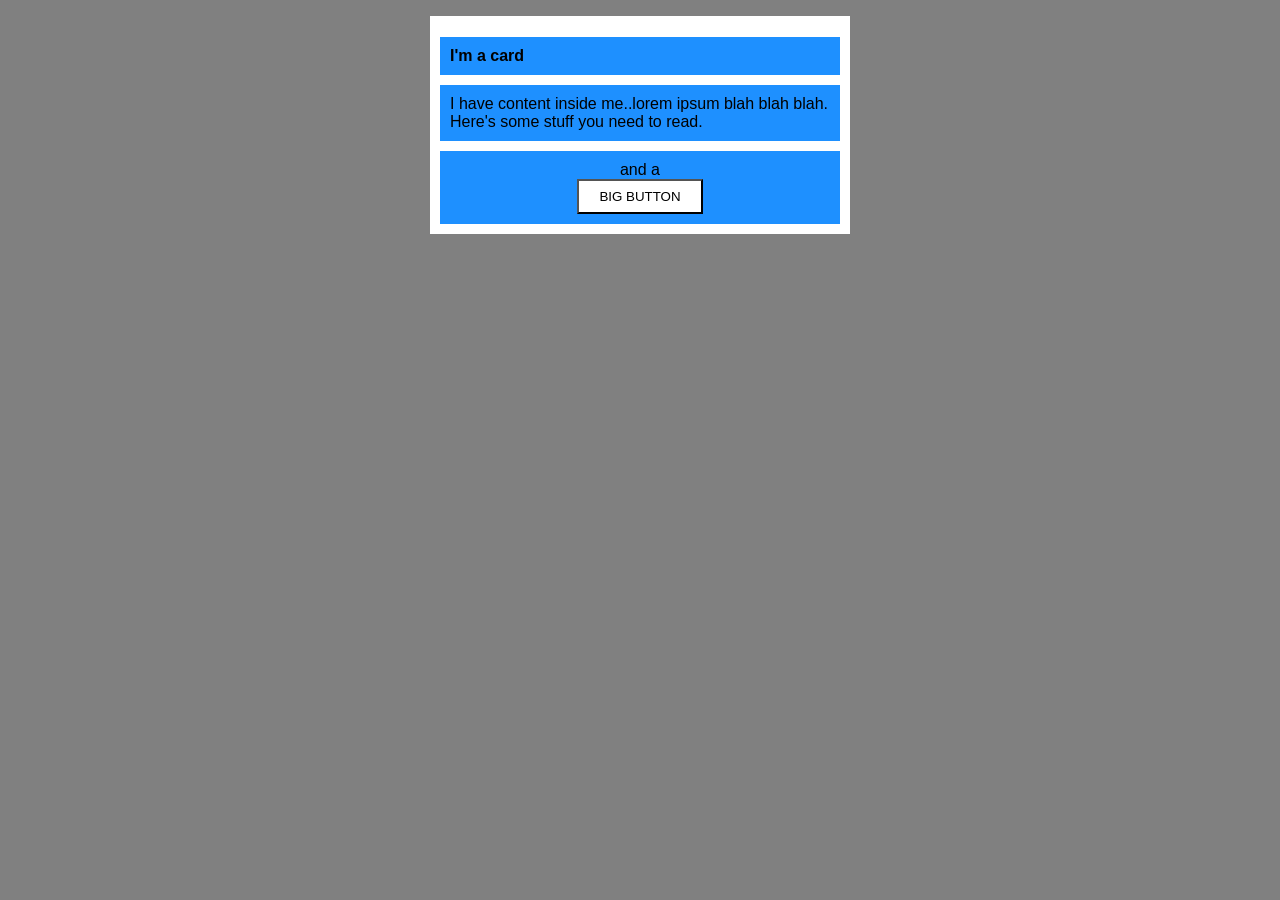
<file: foundations/block-and-inline/02-margin-and-padding-2/index.html>
<!DOCTYPE html>
<html lang="en">
  <head>
    <meta charset="UTF-8">
    <meta http-equiv="X-UA-Compatible" content="IE=edge">
    <meta name="viewport" content="width=device-width, initial-scale=1.0">
    <title>Margin and Padding exercise 2</title>
    <link rel="stylesheet" href="style.css">
  </head>
  <body>
    <div class="card">
      <h1 class="title">I'm a card</h1>
      <div class="content">I have content inside me..lorem ipsum blah blah blah. Here's some stuff you need to read.</div>
      <div class="button-container">and a <div></div><button>BIG BUTTON</button></div>
    </div>
  </body>
</html>
</file>
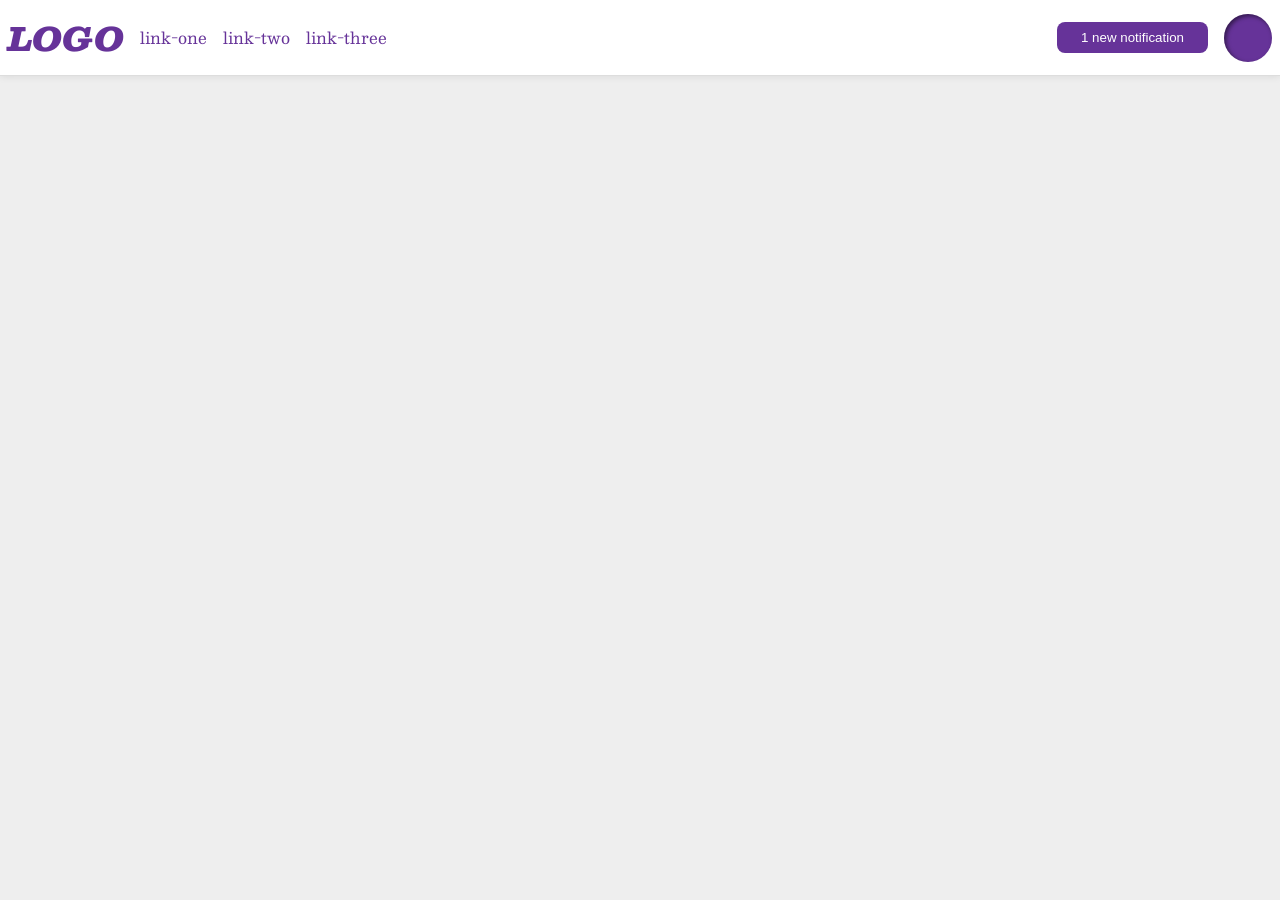
<file: foundations/flex/03-flex-header-2/index.html>
<!DOCTYPE html>
<html lang="en">
  <head>
    <meta charset="UTF-8">
    <meta http-equiv="X-UA-Compatible" content="IE=edge">
    <meta name="viewport" content="width=device-width, initial-scale=1.0">
    <title>Flex Header 2</title>
    <link rel="stylesheet" href="style.css">
  </head>
  <body>
    <div class="header">
      <div class="right">
      <div class="logo">
        LOGO
      </div>
      <ul class="links">
        <li><a href="https://google.com">link-one</a></li>
        <li><a href="https://google.com">link-two</a></li>
        <li><a href="https://google.com">link-three</a></li>
      </ul>
      </div>
      <div class="left">
      <button class="notifications">
        1 new notification
      </button>
      <div class="profile-image"></div>
      </div>
    </div>
  </body>
</html>
</file>
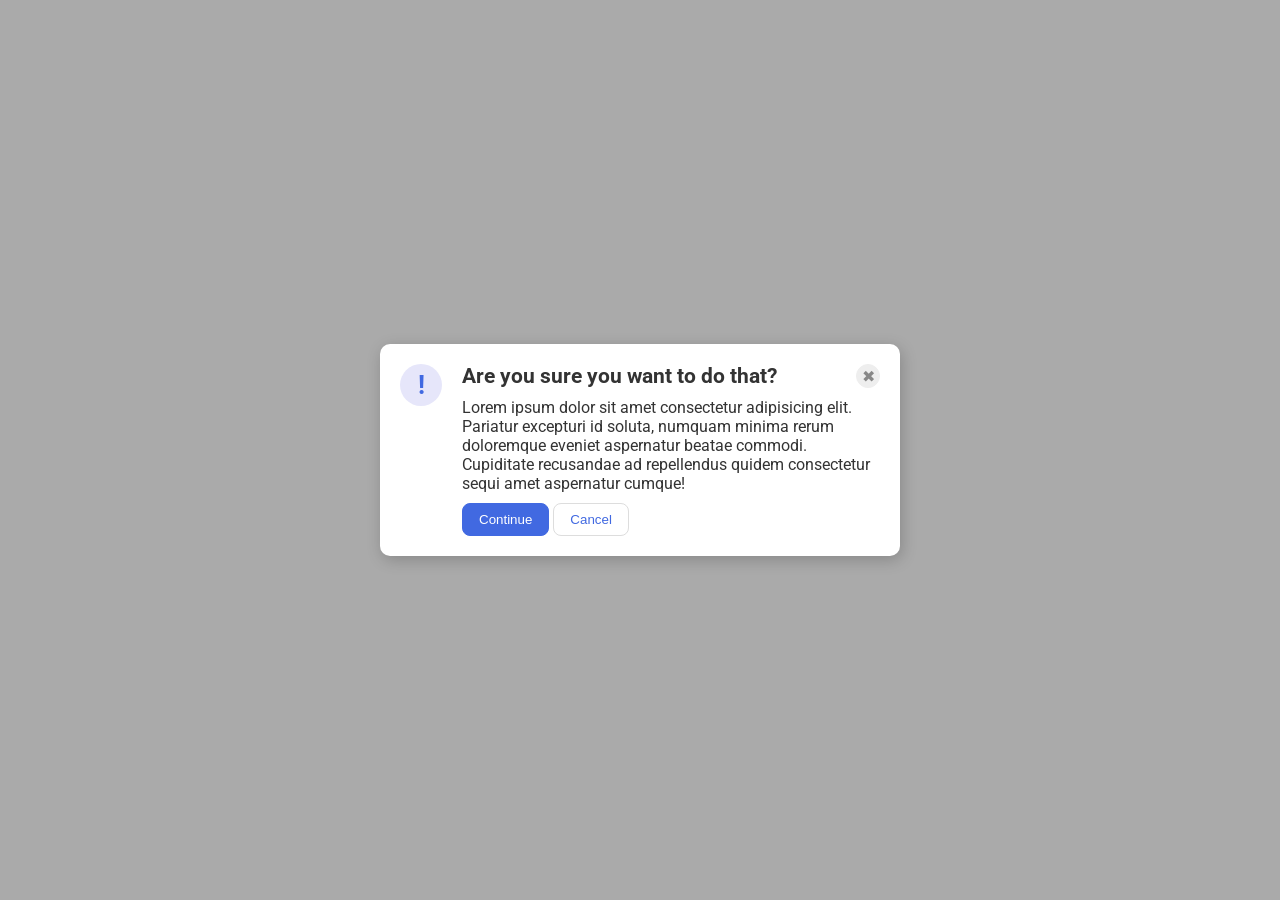
<file: foundations/flex/05-flex-modal/index.html>
<!DOCTYPE html>
<html lang="en">
  <head>
    <meta charset="UTF-8">
    <meta http-equiv="X-UA-Compatible" content="IE=edge">
    <meta name="viewport" content="width=device-width, initial-scale=1.0">
    <link rel="stylesheet" href="style.css">
    <title>Modal</title>
  </head>
  <body>
    <div class="modal">
      <div class="icon">!</div>
      <div class="container">
       <div class="boxone">
         <div class="header">Are you sure you want to do that?</div>
         <button class="close-button">✖</button>
       </div>
       <div class="boxtwo">
         <div class="text">Lorem ipsum dolor sit amet consectetur adipisicing elit. Pariatur excepturi id soluta, numquam minima rerum doloremque eveniet aspernatur beatae commodi. Cupiditate recusandae ad repellendus quidem consectetur sequi amet aspernatur cumque!</div>
        <div class="buttons">
         <button class="continue">Continue</button>
         <button class="cancel">Cancel</button>
        </div>
        </div> 
      </div> 
    </div>
  </body>
</html>
</file>
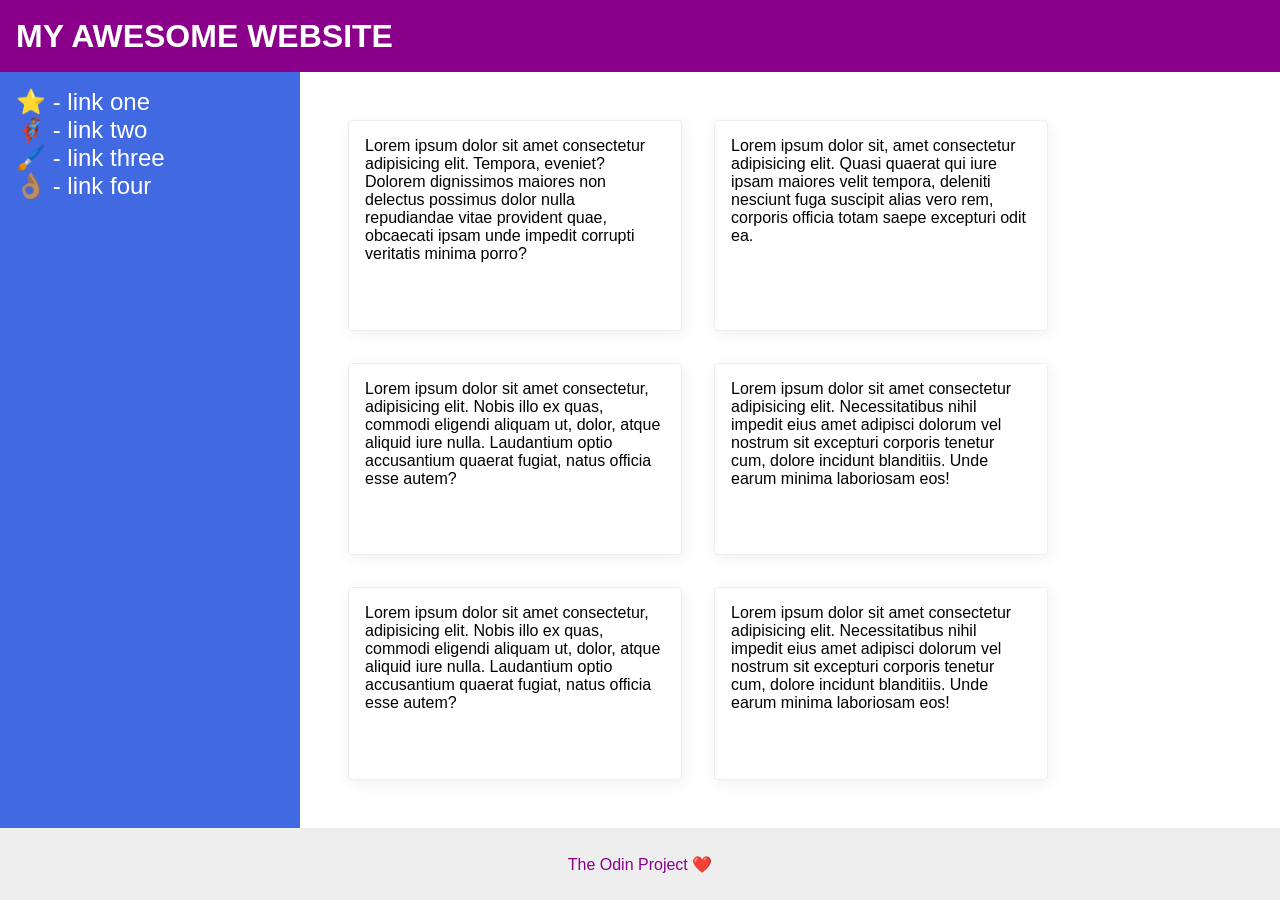
<file: foundations/flex/07-flex-layout-2/index.html>
<!DOCTYPE html>
<html lang="en">
  <head>
    <meta charset="UTF-8">
    <meta http-equiv="X-UA-Compatible" content="IE=edge">
    <meta name="viewport" content="width=device-width, initial-scale=1.0">
    <title>The Holy Grail</title>
    <link rel="stylesheet" href="style.css">
  </head>
  <body>
    <div class="header">
      MY AWESOME WEBSITE
    </div>
    <div class="container">
     <div class="sidebar">
      <ul>
        <li><a href="#">⭐ - link one</a></li>
        <li><a href="#">🦸🏽‍♂️ - link two</a></li>
        <li><a href="#">🖌️ - link three</a></li>
        <li><a href="#">👌🏽 - link four</a></li>
      </ul>
    </div>
<div class="cards">
    <div class="card">Lorem ipsum dolor sit amet consectetur adipisicing elit. Tempora, eveniet? Dolorem dignissimos maiores non delectus possimus dolor nulla repudiandae vitae provident quae, obcaecati ipsam unde impedit corrupti veritatis minima porro?</div>
    <div class="card">Lorem ipsum dolor sit, amet consectetur adipisicing elit. Quasi quaerat qui iure ipsam maiores velit tempora, deleniti nesciunt fuga suscipit alias vero rem, corporis officia totam saepe excepturi odit ea.</div>
    <div class="card">Lorem ipsum dolor sit amet consectetur, adipisicing elit. Nobis illo ex quas, commodi eligendi aliquam ut, dolor, atque aliquid iure nulla. Laudantium optio accusantium quaerat fugiat, natus officia esse autem?</div>
    <div class="card">Lorem ipsum dolor sit amet consectetur adipisicing elit. Necessitatibus nihil impedit eius amet adipisci dolorum vel nostrum sit excepturi corporis tenetur cum, dolore incidunt blanditiis. Unde earum minima laboriosam eos!</div>
    <div class="card">Lorem ipsum dolor sit amet consectetur, adipisicing elit. Nobis illo ex quas, commodi eligendi aliquam ut, dolor, atque aliquid iure nulla. Laudantium optio accusantium quaerat fugiat, natus officia esse autem?</div>
    <div class="card">Lorem ipsum dolor sit amet consectetur adipisicing elit. Necessitatibus nihil impedit eius amet adipisci dolorum vel nostrum sit excepturi corporis tenetur cum, dolore incidunt blanditiis. Unde earum minima laboriosam eos!</div>
    </div>
 </div> 
    <div class="footer">
      The Odin Project ❤️
    </div>
  </body>
</html>
</file>
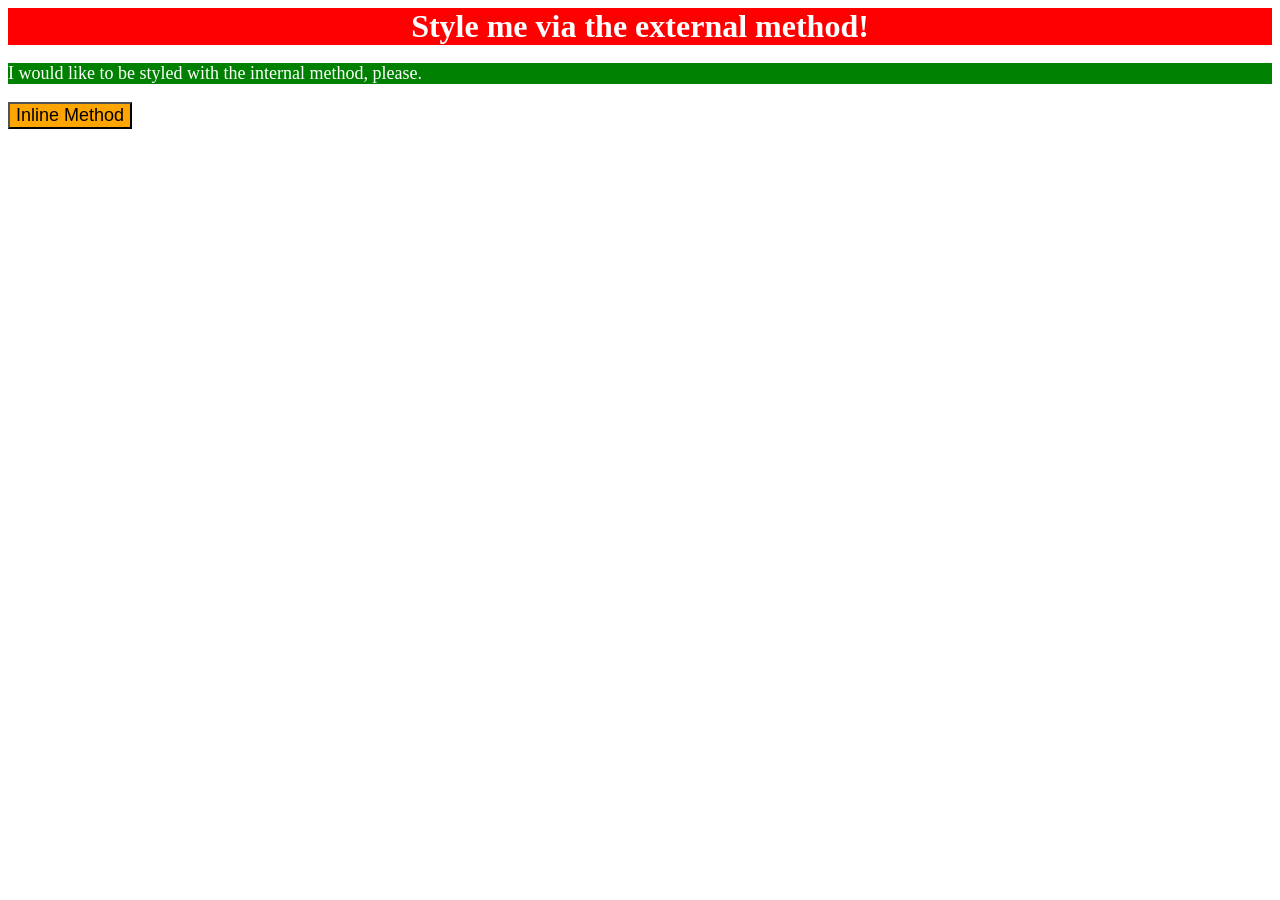
<file: foundations/intro-to-css/01-css-methods/index.html>
<!DOCTYPE html>
<html lang="en">
  <head>
    <meta charset="UTF-8">
    <meta http-equiv="X-UA-Compatible" content="IE=edge">
    <meta name="viewport" content="width=device-width, initial-scale=1.0">
    <title>Methods for Adding CSS</title>
    <link rel="stylesheet" href="styles.css">
    <style> 
    p {background-color: green; color: white;font-size: 18px;}
    </style>
  </head>
  <body>
    <div>Style me via the external method!</div>
    <p>I would like to be styled with the internal method, please.</p>
    <button style="background-color: orange;font-size: 18px;">Inline Method</button>
  </body>
</html>
</file>
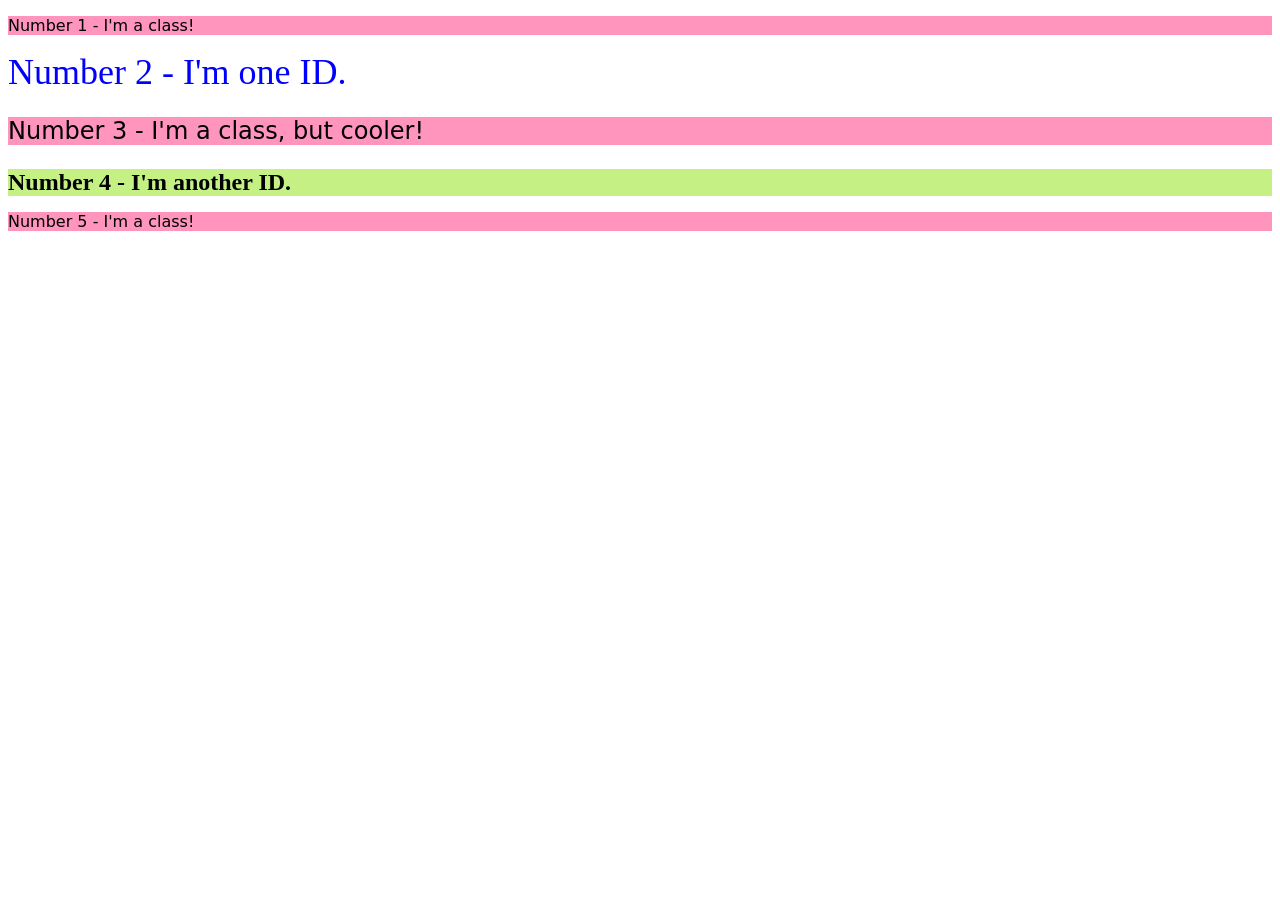
<file: foundations/intro-to-css/02-class-id-selectors/index.html>
<!DOCTYPE html>
<html lang="en">
  <head>
    <meta charset="UTF-8">
    <meta http-equiv="X-UA-Compatible" content="IE=edge">
    <meta name="viewport" content="width=device-width, initial-scale=1.0">
    <title>Class and ID Selectors</title>
    <link rel="stylesheet" href="style.css">
  </head>
  <body>
    <p class="odd-number">Number 1 - I'm a class!</p>
    <div id="two">Number 2 - I'm one ID.</div>
    <p class="odd-number three">Number 3 - I'm a class, but cooler!</p>
    <div id="four">Number 4 - I'm another ID.</div>
    <p class="odd-number">Number 5 - I'm a class!</p>
  </body>
</html>
</file>
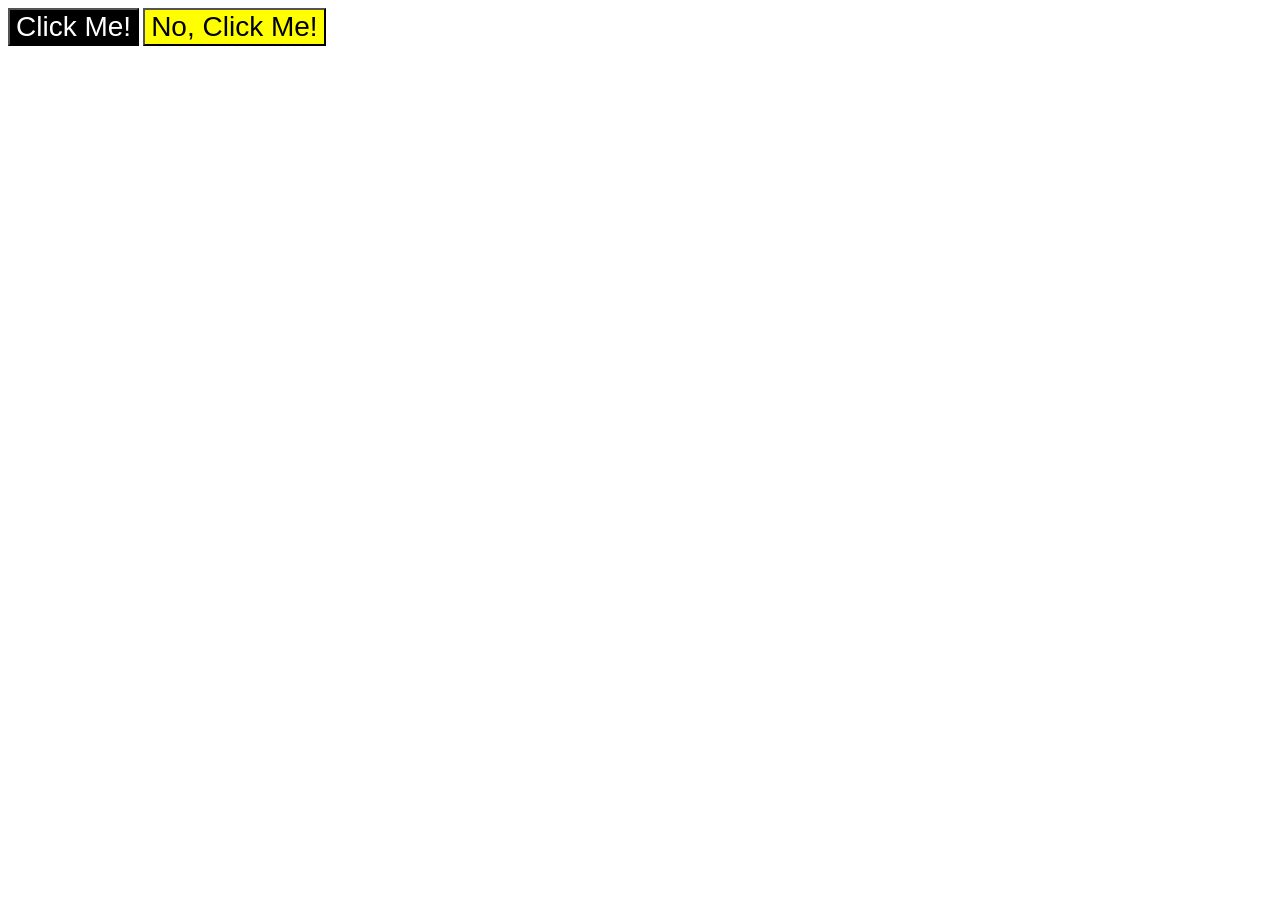
<file: foundations/intro-to-css/03-grouping-selectors/index.html>
<!DOCTYPE html>
<html lang="en">
  <head>
    <meta charset="UTF-8">
    <meta http-equiv="X-UA-Compatible" content="IE=edge">
    <meta name="viewport" content="width=device-width, initial-scale=1.0">
    <title>Grouping Selectors</title>
    <link rel="stylesheet" href="style.css">
  </head>
  <body>
    <button class="preto">Click Me!</button>
    <button class="amarelo">No, Click Me!</button>
  </body>
</html>
</file>
<file: foundations/block-and-inline/02-margin-and-padding-2/style.css>
body {
  background: gray;
  font-family: sans-serif;
}

.card {
  width: 400px;
  background: white;
  margin: 16px auto;
  padding: 10px;
}

.title,
.content,
.button-container {
  background: dodgerblue;
  font-size: 16px;
  border: 10px solid dodgerblue;
}
.content {
  margin-bottom: 10px;
}
button {
  background: white;
  text-align: center;
  padding: 8px;
  padding-inline: 20px ;
}
.button-container {
  text-align: center;
}
</file>
<file: foundations/flex/03-flex-header-2/style.css>
/* this is some magical font-importing.  
you'll learn about it later. */
@import url('https://fonts.googleapis.com/css2?family=Besley:ital,wght@0,400;1,900&display=swap');

body {
  margin: 0;
  background: #eee;
  font-family: Besley, serif;
}

.header {
  background: white;
  border-bottom: 1px solid #ddd;
  box-shadow: 0 0 8px rgba(0,0,0,.1);
  display: flex;
  align-items: center;
  justify-content: space-between;
  padding: 8px;
}

.right, .left {
  display: flex;
  gap: 16px;
  align-items: center;
}


.profile-image {
  background: rebeccapurple;
  box-shadow: inset 2px 2px 4px rgba(0,0,0,.5);
  border-radius: 50%;
  width: 48px;
  height: 48px;
}

.logo {
  color: rebeccapurple;
  font-size: 32px;
  font-weight: 900;
  font-style: italic;
}

button {
  border: none;
  border-radius: 8px;
  background: rebeccapurple;
  color: white;
  padding: 8px 24px;
}

a {
  /* this removes the line under our links */
  text-decoration: none;
  color: rebeccapurple;
}

ul {
  list-style-type: none;
  display: flex;
  gap: 16px;
  padding: 0px;
}
</file>
<file: foundations/flex/05-flex-modal/style.css>
@import url('https://fonts.googleapis.com/css2?family=Roboto:wght@400;700&display=swap');

html, body {
  height: 100%;
}

body {
  font-family: Roboto, sans-serif;
  margin: 0;
  background: #aaa;
  color: #333;
  /* I'll give you this one for free lol */
  display: flex;
  align-items: center;
  justify-content: center;

  
}

.modal {
  background: white;
  width: 480px;
  border-radius: 10px;
  box-shadow: 2px 4px 16px rgba(0,0,0,.2);
  display: flex;
  gap: 20px;
  padding: 20px
}

.icon {
  color: royalblue;
  font-size: 26px;
  font-weight: 700;
  background: lavender;
  width: 42px;
  height: 42px;
  border-radius: 50%;
  display: flex;
  align-items: center;
  justify-content: center;
  flex-shrink: 0;
}

.container {
  display: flex;
  flex-direction: column;
  gap: 10px;
}

.boxone {
  display: flex;
  justify-content: space-between;
}

.boxtwo {
  display: flex;
  flex-direction: column;
  gap: 10px;
}

.header {
  font-weight: bold;
  font-size: 21px;
}

.close-button {
  background: #eee;
  border-radius: 50%;
  color: #888;
  font-weight: 400;
  font-size: 16px;
  height: 24px;
  width: 24px;
  display: flex;
  align-items: center;
  justify-content: center;
  border: 1px solid #eee;
  padding: 0;
}

button {
  cursor: pointer;
  padding: 8px 16px;
  border-radius: 8px;
}

button.continue {
  background: royalblue;
  border: 1px solid royalblue;
  color: white;
}

button.cancel {
  background: white;
  border: 1px solid #ddd;
  color: royalblue;
}
</file>
<file: foundations/flex/07-flex-layout-2/style.css>
body {
  font-family: -apple-system, BlinkMacSystemFont, 'Segoe UI', Roboto, Oxygen, Ubuntu, Cantarell, 'Open Sans', 'Helvetica Neue', sans-serif;
  margin: 0;
  min-height: 100vh;
  display: flex;
  flex-direction: column;
}

.header {
  height: 72px;
  background: darkmagenta;
  color: white;
  display: flex;
  font-size: 32px;
  font-weight: 900;
  align-items: center;
  padding-left: 16px;
}

.footer {
  height: 72px;
  background: #eee;
  color: darkmagenta;
  display: flex;
  justify-content: center;
  align-items: center;
}

.container {
  flex: 1;
  display: flex;
}

.sidebar {
  width: 300px;
  flex-shrink: 0;
  background: royalblue;
  box-sizing: border-box;
  padding: 16px;
  
}

.card {
  border: 1px solid #eee;
  box-shadow: 2px 4px 16px rgba(0,0,0,.06);
  border-radius: 4px;
  width: 300px;
  padding: 16px;
  
  
}

a {
  font-size: 24px;
  color: white;
  text-decoration: none;

}

ul {
  list-style: none;
  margin: 0;
padding: 0;

  }

.cards {
  display: flex;
  flex-wrap: wrap;
  padding: 48px;
  gap: 32px;

}
</file>
<file: foundations/intro-to-css/01-css-methods/styles.css>
div {
    background-color: red;
    color: white;
    font-size: 32px;
    text-align: center;
    font-weight: bold;
}
</file>
<file: foundations/intro-to-css/02-class-id-selectors/style.css>
/* Add CSS Styling */
.odd-number {
    background-color: #ff95bd;
    font-family: Verdana, "DejaVu Sans", sans-serif; 
}
#two {
    color: blue;
    font-size: 36px;
}
.three {
    font-size: 24px;
}
#four {
    background-color: #c4f084;
    font-size: 24px;
    font-weight: bold;
}
</file>
<file: foundations/intro-to-css/03-grouping-selectors/style.css>
/* Add CSS Styling */
.preto,
.amarelo {
    font-size: 28px;
    font-family: Helvetica, "Times New Roman", sans-serif;
}
.preto {
    background-color: black;
    color: white;
}
.amarelo {
    background-color: yellow;
}
</file>
